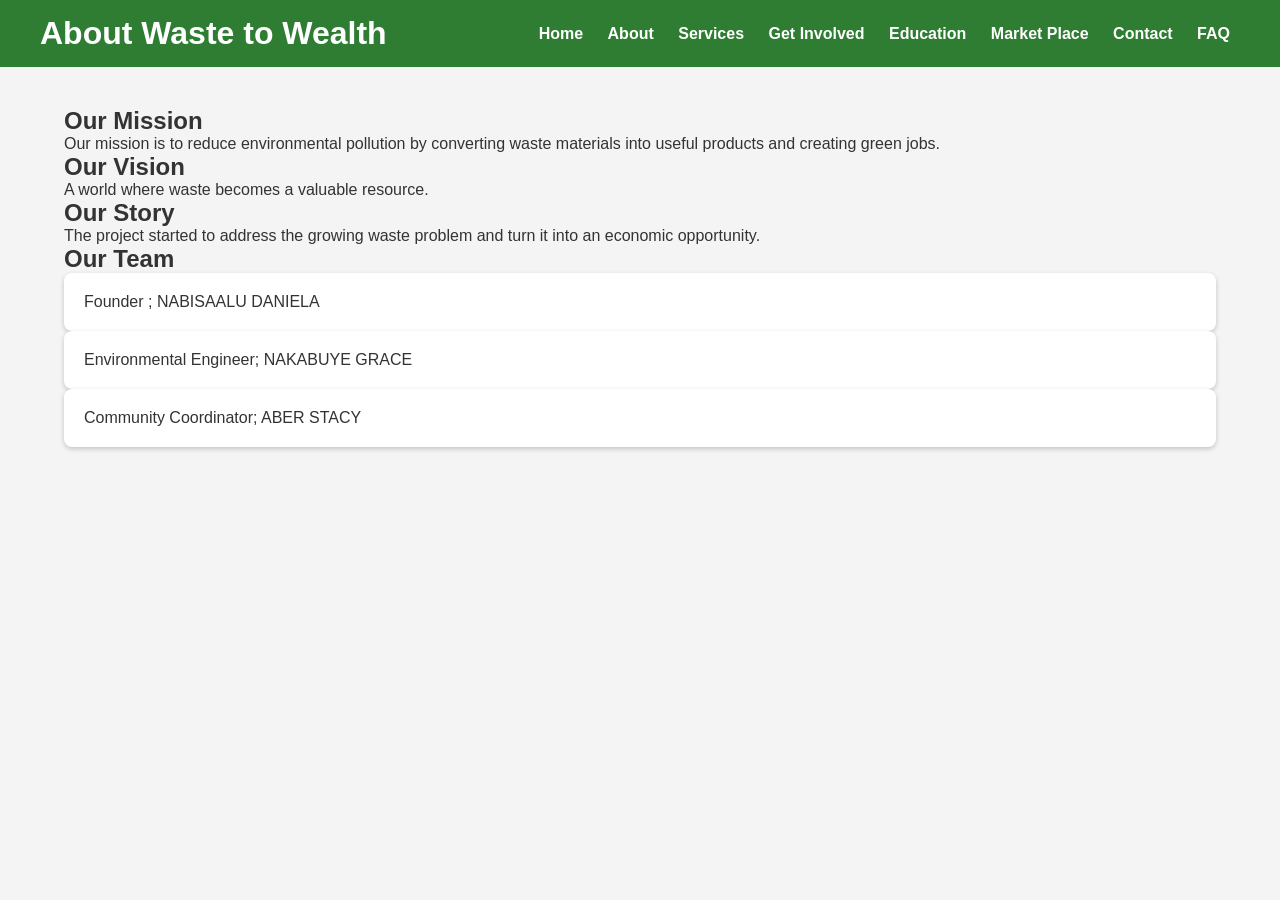
<file: about.html>
<!DOCTYPE html>
<html>
<head>
<title>About Us</title>
<link rel="stylesheet" href="style.css">
</head>

<body>

<header>
<h1>About Waste to Wealth</h1>

<nav>
<a href="index.html">Home</a>
<a href="about.html">About</a>
<a href="services.html">Services</a>
<a href="get involved.html">Get Involved</a>
<a href="education.html">Education</a>
<a href="market place">Market Place</a>
<a href="contact.html">Contact</a>
<a href="FAQ.html">FAQ</a>
</nav>
</header>

<div class="container">

<h2>Our Mission</h2>
<p>
Our mission is to reduce environmental pollution by converting waste
materials into useful products and creating green jobs.
</p>

<h2>Our Vision</h2>
<p>
A world where waste becomes a valuable resource.
</p>

<h2>Our Story</h2>
<p>
The project started to address the growing waste problem and
turn it into an economic opportunity.
</p>

<h2>Our Team</h2>

<div class="card">Founder  ;    NABISAALU DANIELA</div>
<div class="card">Environmental Engineer;  NAKABUYE GRACE</div>
<div class=" card">Community Coordinator; ABER STACY </div>

</div>

</body>
</html>
</file>
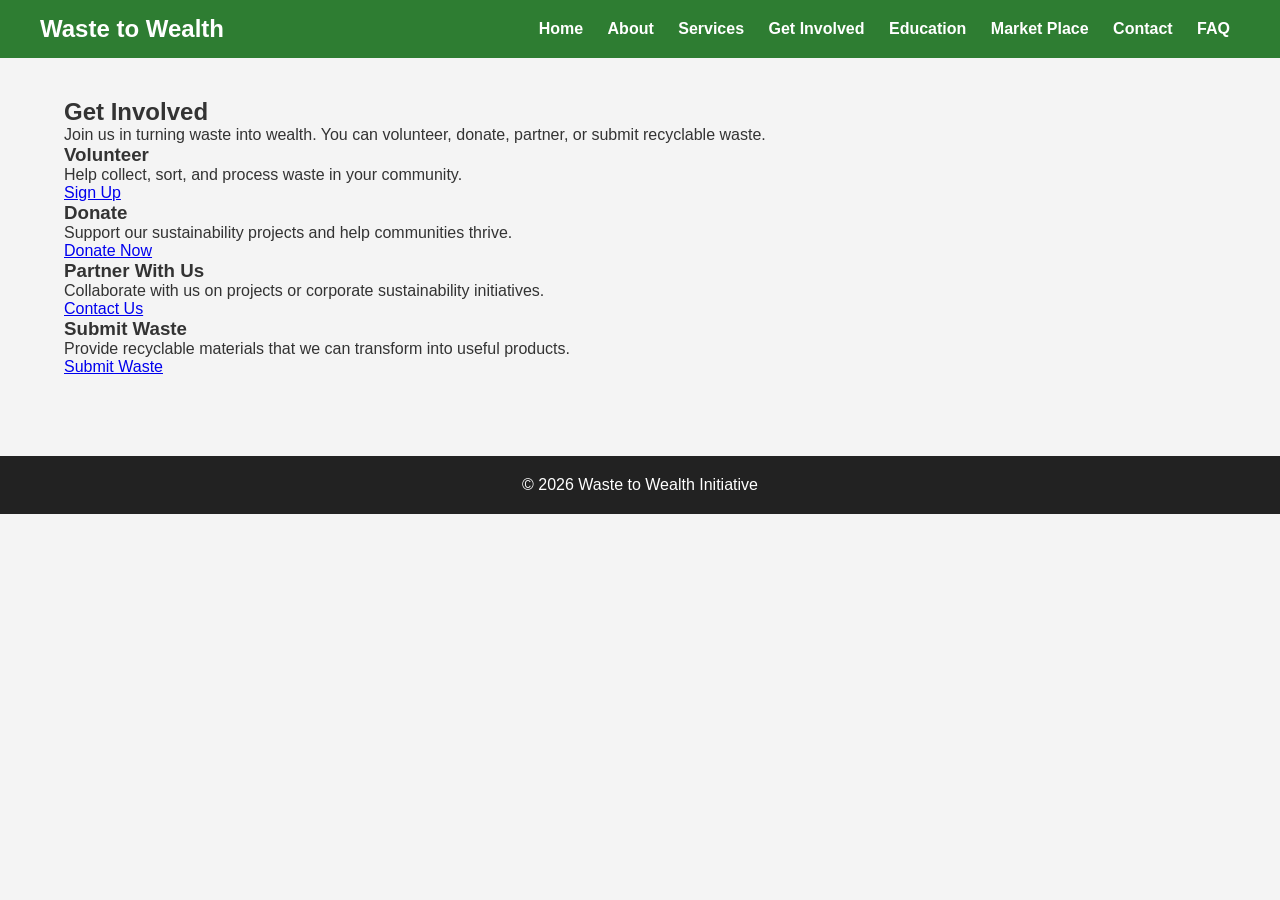
<file: get involved.html>
<!DOCTYPE html>
<html>
<head>
  <title>Get Involved - Waste to Wealth</title>
  <link rel="stylesheet" href="style.css">
</head>
<body>

<header>
  <h2>Waste to Wealth</h2>
  <nav>
    <a href="index.html">Home</a>
    <a href="about.html">About</a>
    <a href="services.html">Services</a>
    <a href="get involved.html">Get Involved</a>
    <a href="education.html">Education</a>
    <a href="marketplace.html">Market Place</a>
    <a href="contact.html">Contact</a>
    <a href="FAQ.html">FAQ</a>
  </nav>
</header>

<section class="container">
  <h1>Get Involved</h1>
  <p>Join us in turning waste into wealth. You can volunteer, donate, partner, or submit recyclable waste.</p>

  <div class="getinvolved-grid">

    <div class="getinvolved-card">
      <h3>Volunteer</h3>
      <p>Help collect, sort, and process waste in your community.</p>
      <a href="contact.html" class="btn-join">Sign Up</a>
    </div>

    <div class="getinvolved-card">
      <h3>Donate</h3>
      <p>Support our sustainability projects and help communities thrive.</p>
      <a href="contact.html" class="btn-join">Donate Now</a>
    </div>

    <div class="getinvolved-card">
      <h3>Partner With Us</h3>
      <p>Collaborate with us on projects or corporate sustainability initiatives.</p>
      <a href="contact.html" class="btn-join">Contact Us</a>
    </div>

    <div class="getinvolved-card">
      <h3>Submit Waste</h3>
      <p>Provide recyclable materials that we can transform into useful products.</p>
      <a href="contact.html" class="btn-join">Submit Waste</a>
    </div>

  </div>

</section>

<footer>
  <p>© 2026 Waste to Wealth Initiative</p>
</footer>

</body>
</html>
</file>
<file: style.css>
*{
margin:0;
padding:0;
box-sizing:border-box;
font-family: Arial, sans-serif;
}

body{
background:#f4f4f4;
color:#333;
}

header{
background:#2e7d32;
color:white;
padding:15px 40px;
display:flex;
justify-content:space-between;
align-items:center;
}

nav a{
color:white;
text-decoration:none;
margin:0 10px;
font-weight:bold;
}

nav a:hover{
text-decoration:underline;
}

.hero{
background:url('../images/recycling.jpg') center/cover;
height:400px;
display:flex;
align-items:center;
justify-content:center;
color:white;
text-align:center;
}

.hero h1{
font-size:48px;
background:rgba(0,0,0,0.5);
padding:20px;
}

.container{
width:90%;
margin:auto;
padding:40px 0;
}

.grid{
display:grid;
grid-template-columns:repeat(auto-fit,minmax(250px,1fr));
gap:20px;
}

.card{
background:white;
padding:20px;
border-radius:8px;
box-shadow:0 2px 5px rgba(0,0,0,0.2);
}

.btn{
display:inline-block;
background:#2e7d32;
color:white;
padding:10px 20px;
margin-top:10px;
text-decoration:none;
border-radius:5px;
}

footer{
background:#222;
color:white;
text-align:center;
padding:20px;
margin-top:40px;
}
</file>
